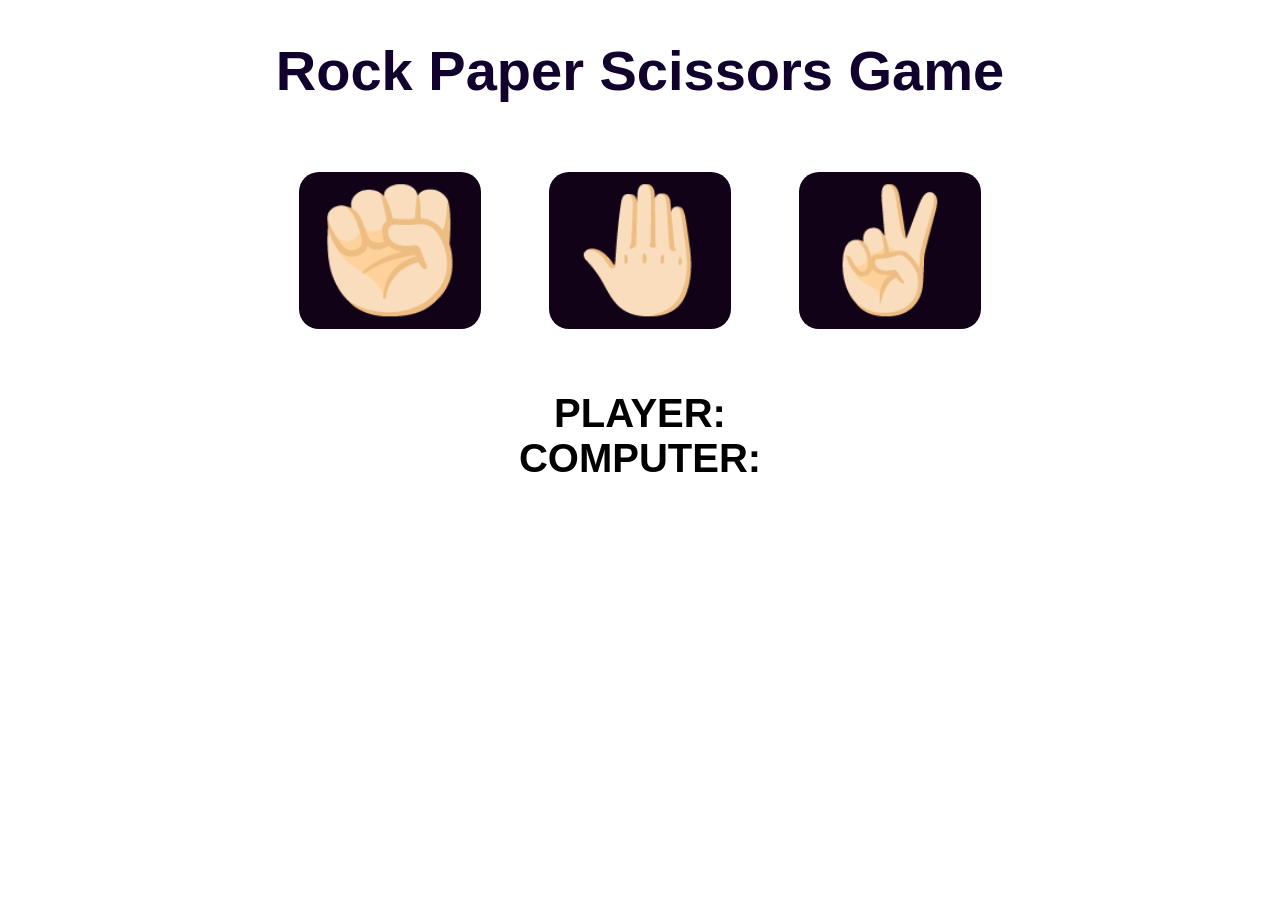
<file: javascript/RPS GAme/index.html>
<!DOCTYPE html>
<html lang="en">
<head>
    <meta charset="UTF-8">
    <meta name="viewport" content="width=device-width, initial-scale=1.0">
    <title>Document</title>
    <link rel="stylesheet" href="style.css">
</head>
<body>
    <h1>Rock Paper Scissors Game</h1>

    <div class="choices">
        <button onclick="playGame('rock')">✊🏻</button>
        <button onclick="playGame('paper')">🤚🏻</button>
        <button onclick="playGame('scissors')">✌🏻</button>
    </div>
    

    <div id="playerDisplay">PLAYER: </div>
    <div id="computerDisplay">COMPUTER: </div>
    <div id="resultDisplay"></div>


    <script src="script.js"></script>




</body>
</html>
</file>
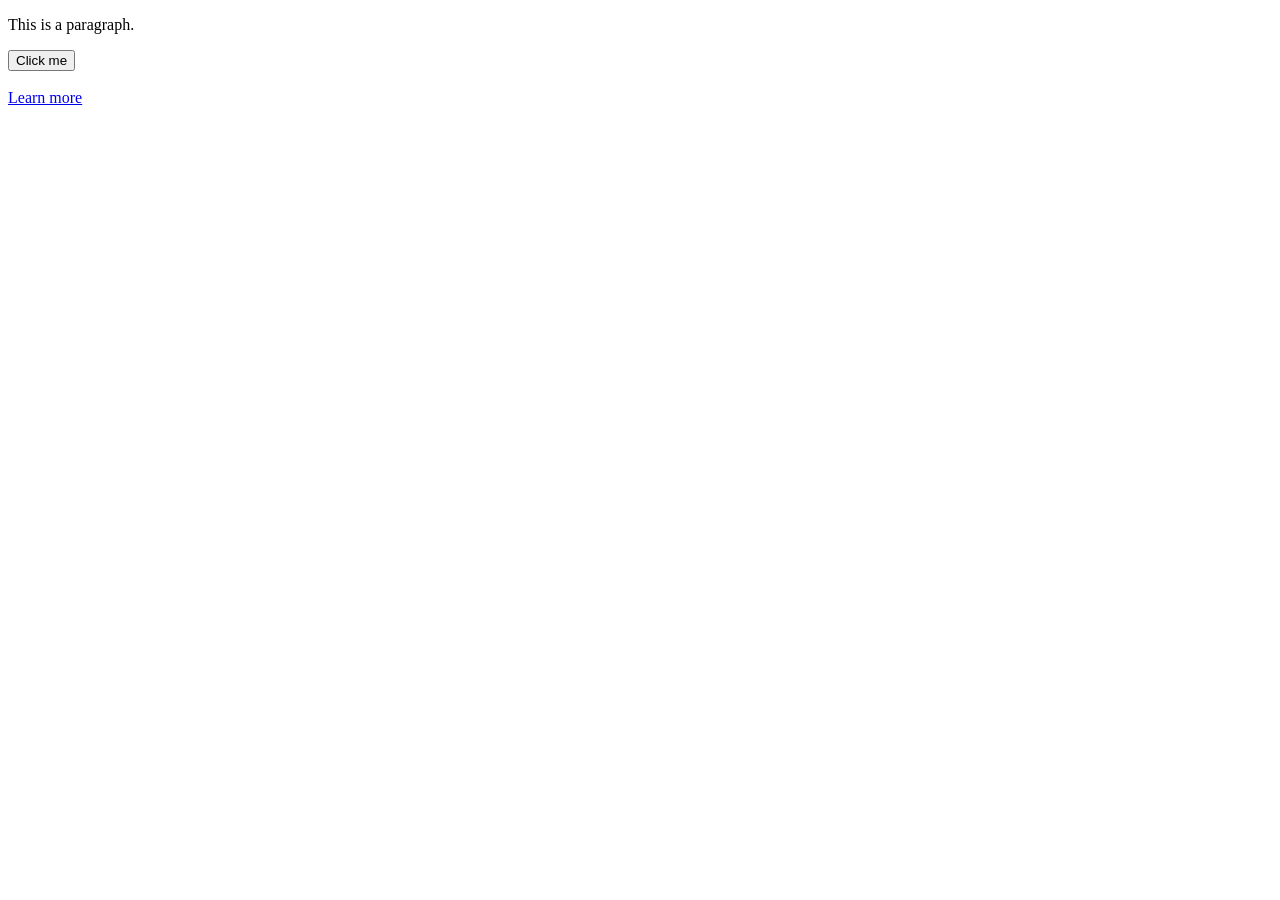
<file: javascript/1. basic javascript/01-changing text by clicking.html>
<!DOCTYPE html>
<html lang="en">
<head>
   
    <title>Variable</title>
</head>
<body>
   <p id="demo">This is a paragraph.</p>

<button onclick="myFunction()">Click me</button><br><br>  
<a href="https://www.w3schools.com/js/js_output.asp">Learn more</a>

<script>
function myFunction() {
  document.getElementById("demo").innerHTML = "Paragraph changed."; 
  
  // document.getElementById("demo").innerHTML is used to change the content of the paragraph with id "demo" to "Paragraph changed."
}
</script>
</body>
</html>
</file>
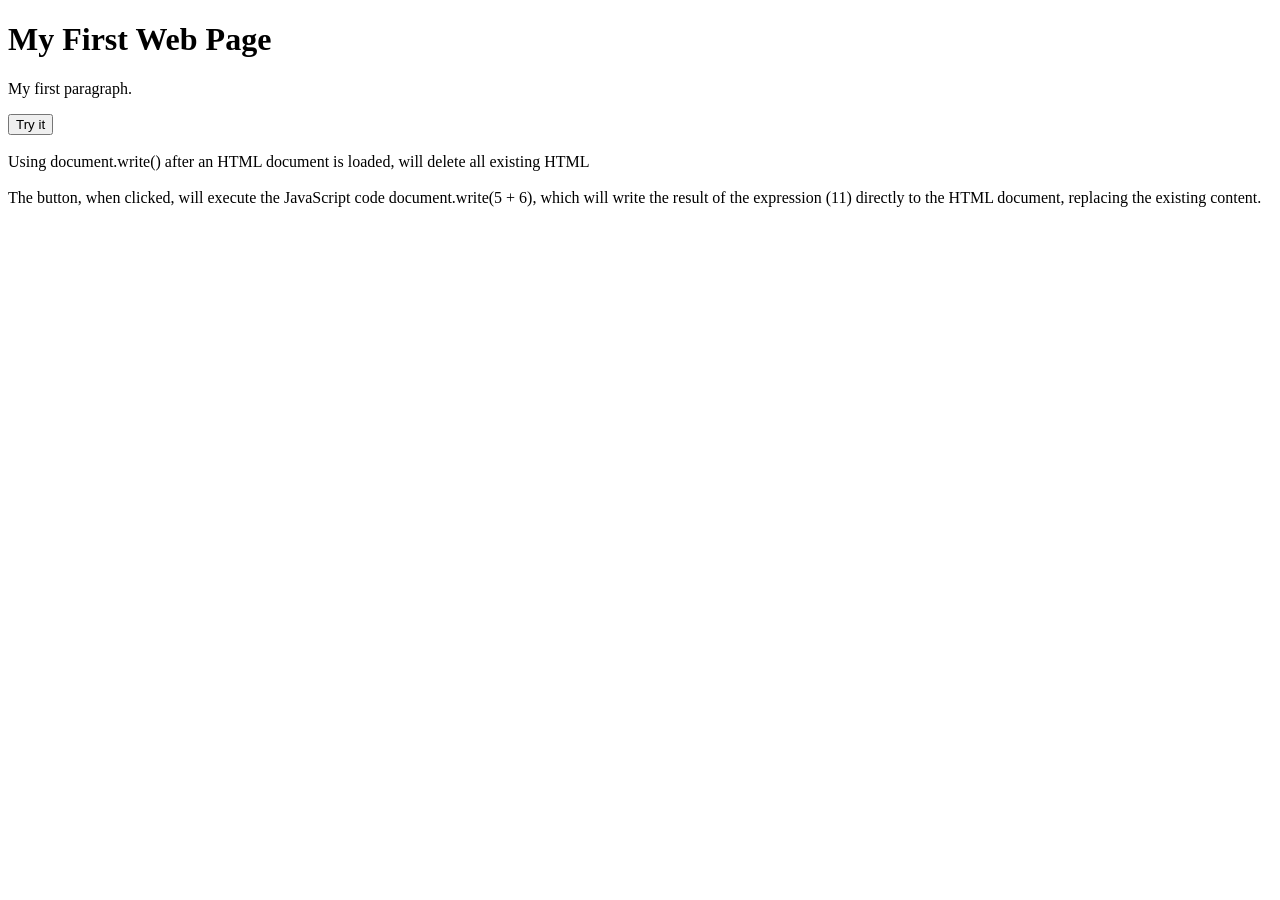
<file: javascript/1. basic javascript/03-deleting previous thing using(02).html>
<!DOCTYPE html>
<html>
<body>

<h1>My First Web Page</h1>
<p>My first paragraph.</p>

<button type="button" onclick="document.write(5 + 6)">Try it</button><br><br>   


Using document.write() after an HTML document is loaded, will delete all existing HTML<br><br>  


The button, when clicked, will execute the JavaScript code document.write(5 + 6), which will write the result of the expression (11) directly to the HTML document, replacing the existing content.

</body>
</html
</file>
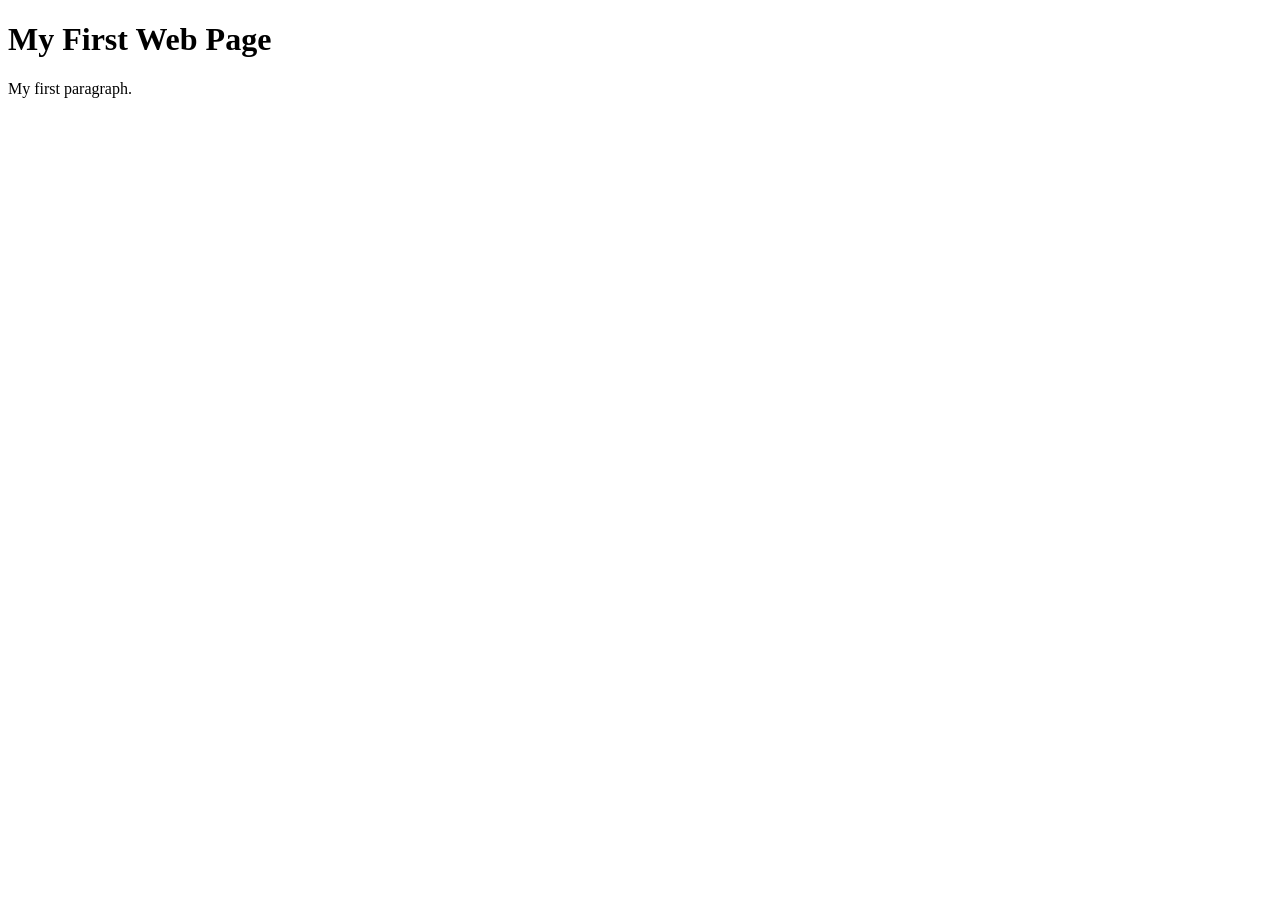
<file: javascript/1. basic javascript/04-window alert.html>
<!DOCTYPE html>
<html>
<body>

<h1>My First Web Page</h1>
<p>My first paragraph.</p>

<script>
window.alert(5 + 6);

//You can skip the window keyword.

//In JavaScript, the window object is the global scope object. This means that variables, properties, and methods by default belong to the window object. This also means that specifying the window keyword is optional:


//we can use alert(5 + 6) instead of window.alert(5 + 6) and it will work the same way, displaying an alert box with the result of the expression (11).;


</script>

</body>
</html>
</file>
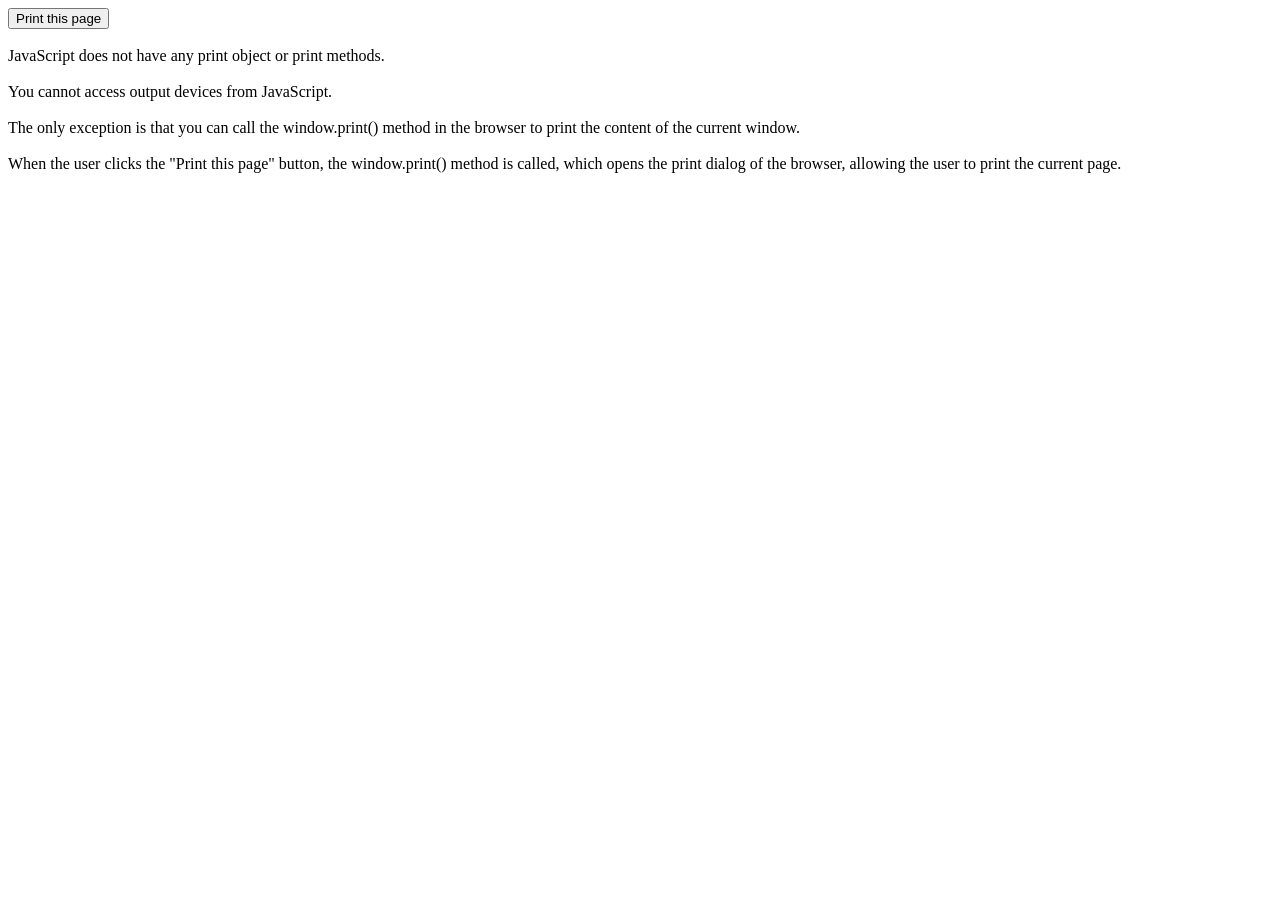
<file: javascript/1. basic javascript/05-print.html>
<!DOCTYPE html>
<html>
<body>

<button onclick="window.print()">Print this page</button> <br><br>


JavaScript does not have any print object or print methods. <br><br>

You cannot access output devices from JavaScript. <br><br>

The only exception is that you can call the window.print() method in the browser to print the content of the current window.<br><br>

When the user clicks the "Print this page" button, the window.print() method is called, which opens the print dialog of the browser, allowing the user to print the current page.<br><br>   


</body>
</html>
</file>
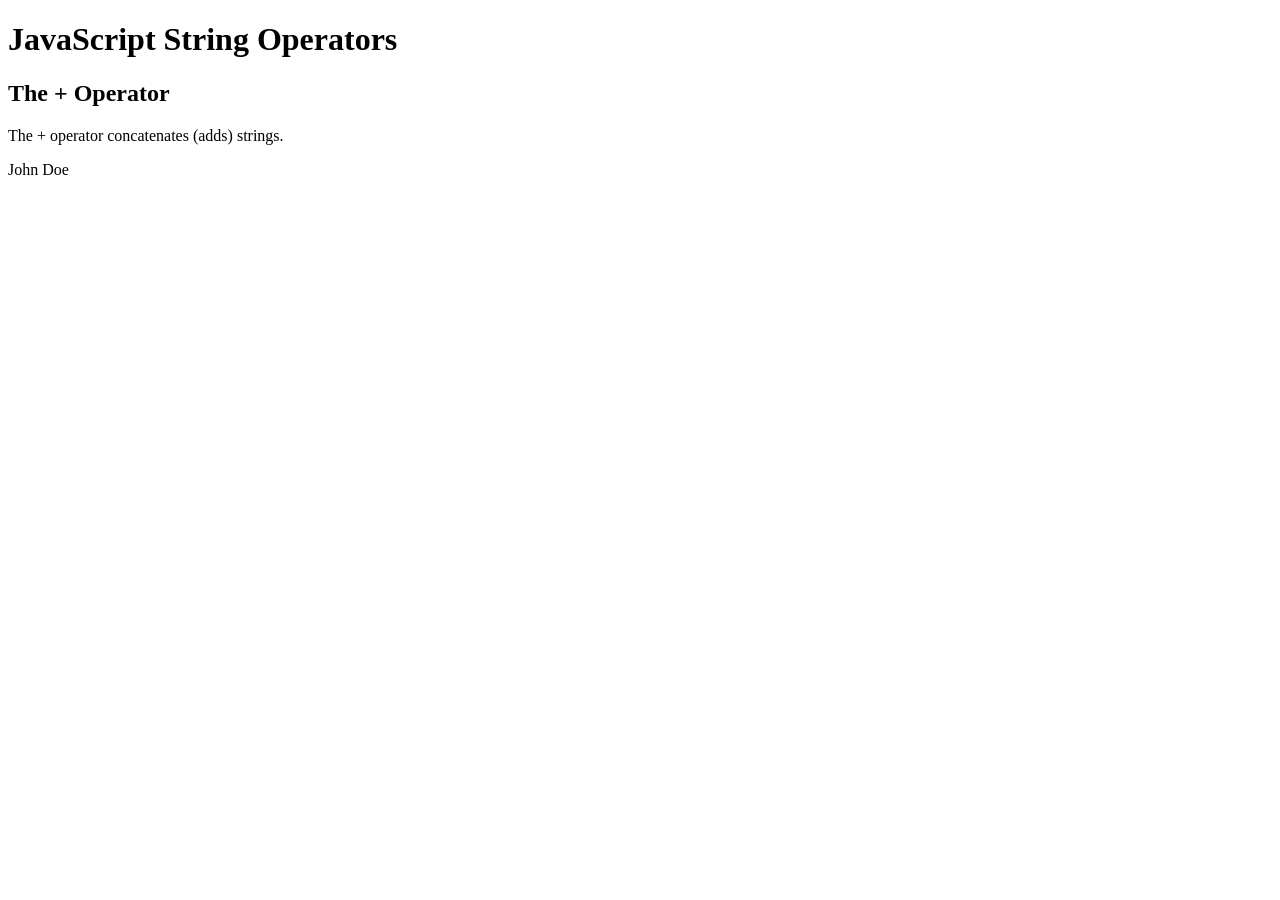
<file: javascript/2. Syntax/01-String Addition.html>
<!DOCTYPE html>
<html>
<body>

<h1>JavaScript String Operators</h1>
<h2>The + Operator</h2>
<p>The + operator concatenates (adds) strings.</p>

<p id="demo"></p>

<script>
let text1 = "John";
let text2 = "Doe";
let text3 = text1 + " " + text2;
document.getElementById("demo").innerHTML = text3;
</script>

</body>
</html>
</file>
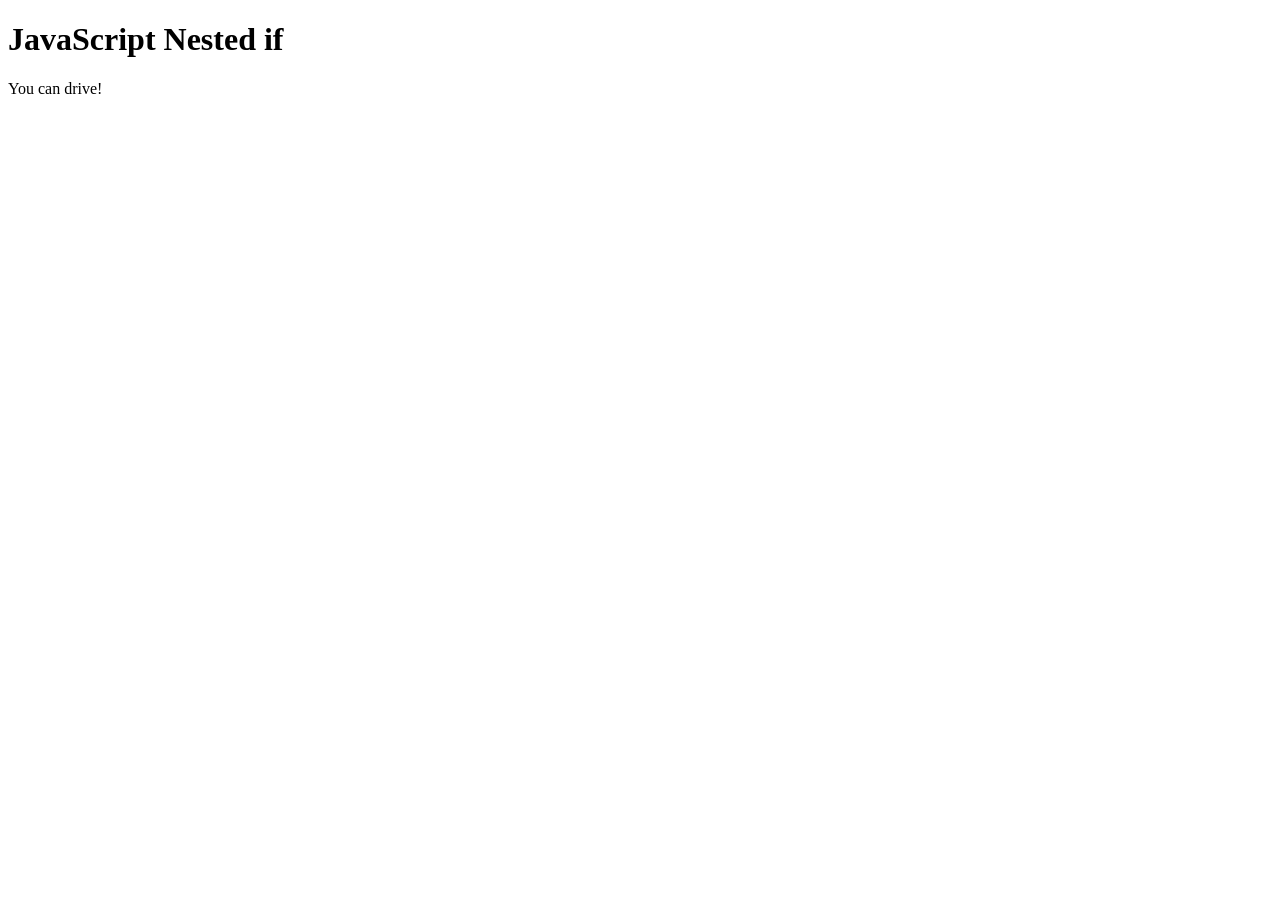
<file: javascript/2. Syntax/03-nested if.html>
<!DOCTYPE html>
<html>
<body>
<h1>JavaScript Nested if</h1>

<p id="demo"></p>

<script>
let age = 16;
let country = "USA";
let text = "You can Not drive!";

if (country == "USA" && age >= 16) {
  text = "You can drive!";
}

document.getElementById("demo").innerHTML = text;
</script>

</body>
</html>
</file>
<file: javascript/RPS GAme/style.css>
body{
    font-family: 'Segoe UI', Tahoma, Geneva, Verdana, sans-serif;
    font-weight: bold;
    margin: 0;
    display: flex;
    flex-direction: column;
    align-items: center;
    
}


h1{
    font-size: 3.5rem;
    color: hsl(261, 95%, 9%);
}



.choices{
    margin-bottom: 30px;
}

.choices button{
    font-size: 7.5rem;
    padding: 0.5rem 1rem;
    margin: 2rem;
    min-width: 160px;
    cursor: pointer;
    border: none;
    border-radius: 20px;
    background-color: hsl(281, 86%, 5%);
    color: hsl(261, 95%, 9%);
    transition: background-color 0.3s ease;
}

.choices button:hover{
    background-color: hsl(261, 95%, 10%);
   
}   

#playerDisplay, #computerDisplay{
    font-size: 2.5rem;

}

#resultDisplay{
    font-size: 5rem;
    margin-bottom: 30px 0;
}
</file>
